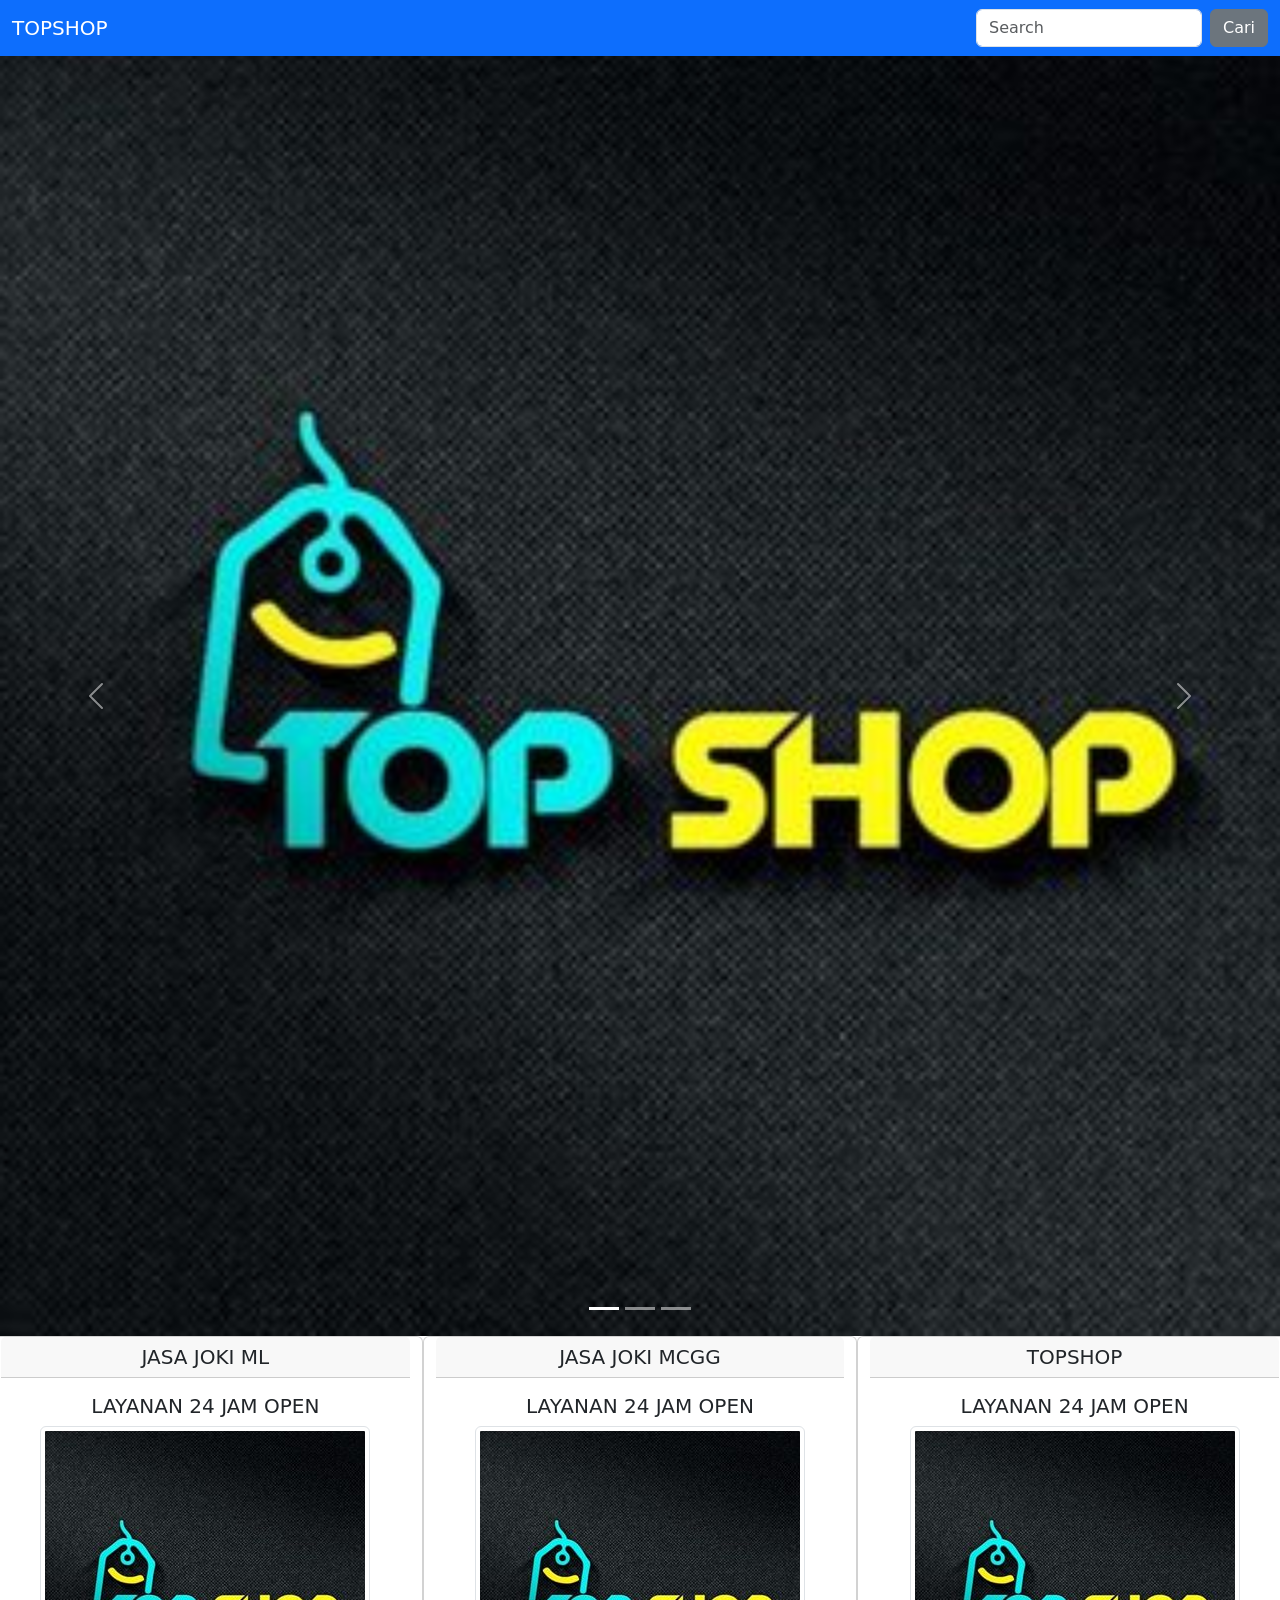
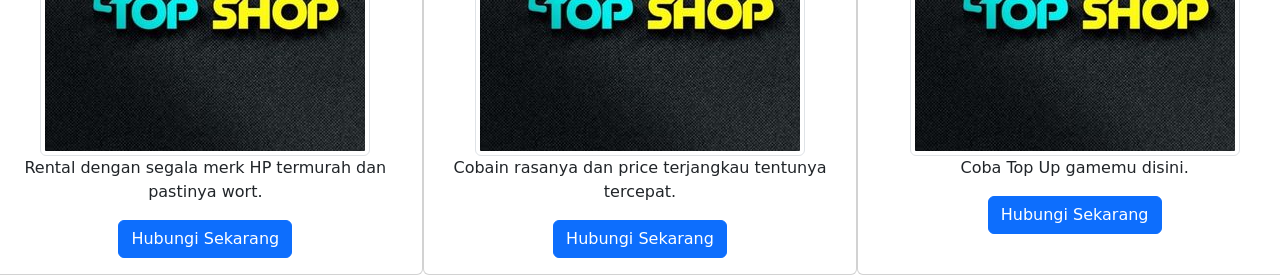
<file: index.html>
<!DOCTYPE html>
<html lang="en">
<head>
    <meta charset="UTF-8">
    <meta name="viewport" content="width=device-width, initial-scale=1.0">
    <title>Document</title>
    <link rel="stylesheet" href="style.css"/>
    <link href="https://cdn.jsdelivr.net/npm/bootstrap@5.3.8/dist/css/bootstrap.min.css" rel="stylesheet" integrity="sha384-sRIl4kxILFvY47J16cr9ZwB07vP4J8+LH7qKQnuqkuIAvNWLzeN8tE5YBujZqJLB" crossorigin="anonymous">
</head>
<body>
   <div>
    <!-- NAVBAR-->
<nav class="navbar navbar-dark bg-primary">
  <div class="container-fluid">
    <a class="navbar-brand">TOPSHOP</a>
    <form class="d-flex" role="search">
      <input class="form-control me-2" type="search" placeholder="Search" aria-label="Search"/>
      <button class="btn btn-secondary" type="submit">Cari</button>
    </form>
  </div>
</nav>
   <!-- NAVBAR END-->

<!-- CAROUSEL-->
<div>
<div id="carouselExampleIndicators" class="carousel slide">
  <div class="carousel-indicators">
    <button type="button" data-bs-target="#carouselExampleIndicators" data-bs-slide-to="0" class="active" aria-current="true" aria-label="Slide 1"></button>
    <button type="button" data-bs-target="#carouselExampleIndicators" data-bs-slide-to="1" aria-label="Slide 2"></button>
    <button type="button" data-bs-target="#carouselExampleIndicators" data-bs-slide-to="2" aria-label="Slide 3"></button>
  </div>
  <div class="carousel-inner">
    <div class="carousel-item active">
      <img src="gambar1.jpg" class="d-block w-100" alt="...">
    </div>
    <div class="carousel-item">
      <img src="gambar1.jpg" class="d-block w-100" alt="...">
    </div>
    <div class="carousel-item">
      <img src="gambar1.jpg" class="d-block w-100" alt="...">
    </div>
  </div>
  <button class="carousel-control-prev" type="button" data-bs-target="#carouselExampleIndicators" data-bs-slide="prev">
    <span class="carousel-control-prev-icon" aria-hidden="true"></span>
    <span class="visually-hidden">Previous</span>
  </button>
  <button class="carousel-control-next" type="button" data-bs-target="#carouselExampleIndicators" data-bs-slide="next">
    <span class="carousel-control-next-icon" aria-hidden="true"></span>
    <span class="visually-hidden">Next</span>
  </button>
</div>
   <!-- #CAROUSEL END-->

   <!-- MY PRODUK-->
 <div class="text-center">
<div class="row">
<div class="card col-sm-4">
  <h5 class="card-header">JASA JOKI ML</h5>
  <div class="card-body">
    <h5 class="card-title">LAYANAN 24 JAM OPEN</h5>
    <img src="gambar1.jpg" class="img-thumbnail" alt="...">
    <p class="card-text">Rental dengan segala merk HP termurah dan pastinya wort.</p>
    <a href="#" class="btn btn-primary">Hubungi Sekarang</a>
  </div>
</div>

<div class="card col-sm-4">
  <h5 class="card-header">JASA JOKI MCGG</h5>
  <div class="card-body">
    <h5 class="card-title">LAYANAN 24 JAM OPEN</h5>
    <img src="gambar1.jpg" class="img-thumbnail" alt="...">
    <p class="card-text">Cobain rasanya dan price terjangkau tentunya tercepat.</p>
    <a href="#" class="btn btn-primary">Hubungi Sekarang</a>
  </div>
</div>

<div class="card col-sm-4">
  <h5 class="card-header">TOPSHOP</h5>
  <div class="card-body">
    <h5 class="card-title">LAYANAN 24 JAM OPEN</h5>
    <img src="gambar1.jpg" class="img-thumbnail" alt="...">
    <p class="card-text">Coba Top Up gamemu disini.</p>
    <a href="#" class="btn btn-primary">Hubungi Sekarang</a>
  </div>
</div>
</div>
</div>

   <!-- #MY PRODUK END-->

   
</div>
 

   </div>
<!-- JavaScript Bundle with Popper-->
  <script src="https://cdn.jsdelivr.net/npm/bootstrap@5.3.8/dist/js/bootstrap.bundle.min.js" integrity="sha384-FKyoEForCGlyvwx9Hj09JcYn3nv7wiPVlz7YYwJrWVcXK/BmnVDxM+D2scQbITxI" crossorigin="anonymous"></script>
</body>
</html>
</file>
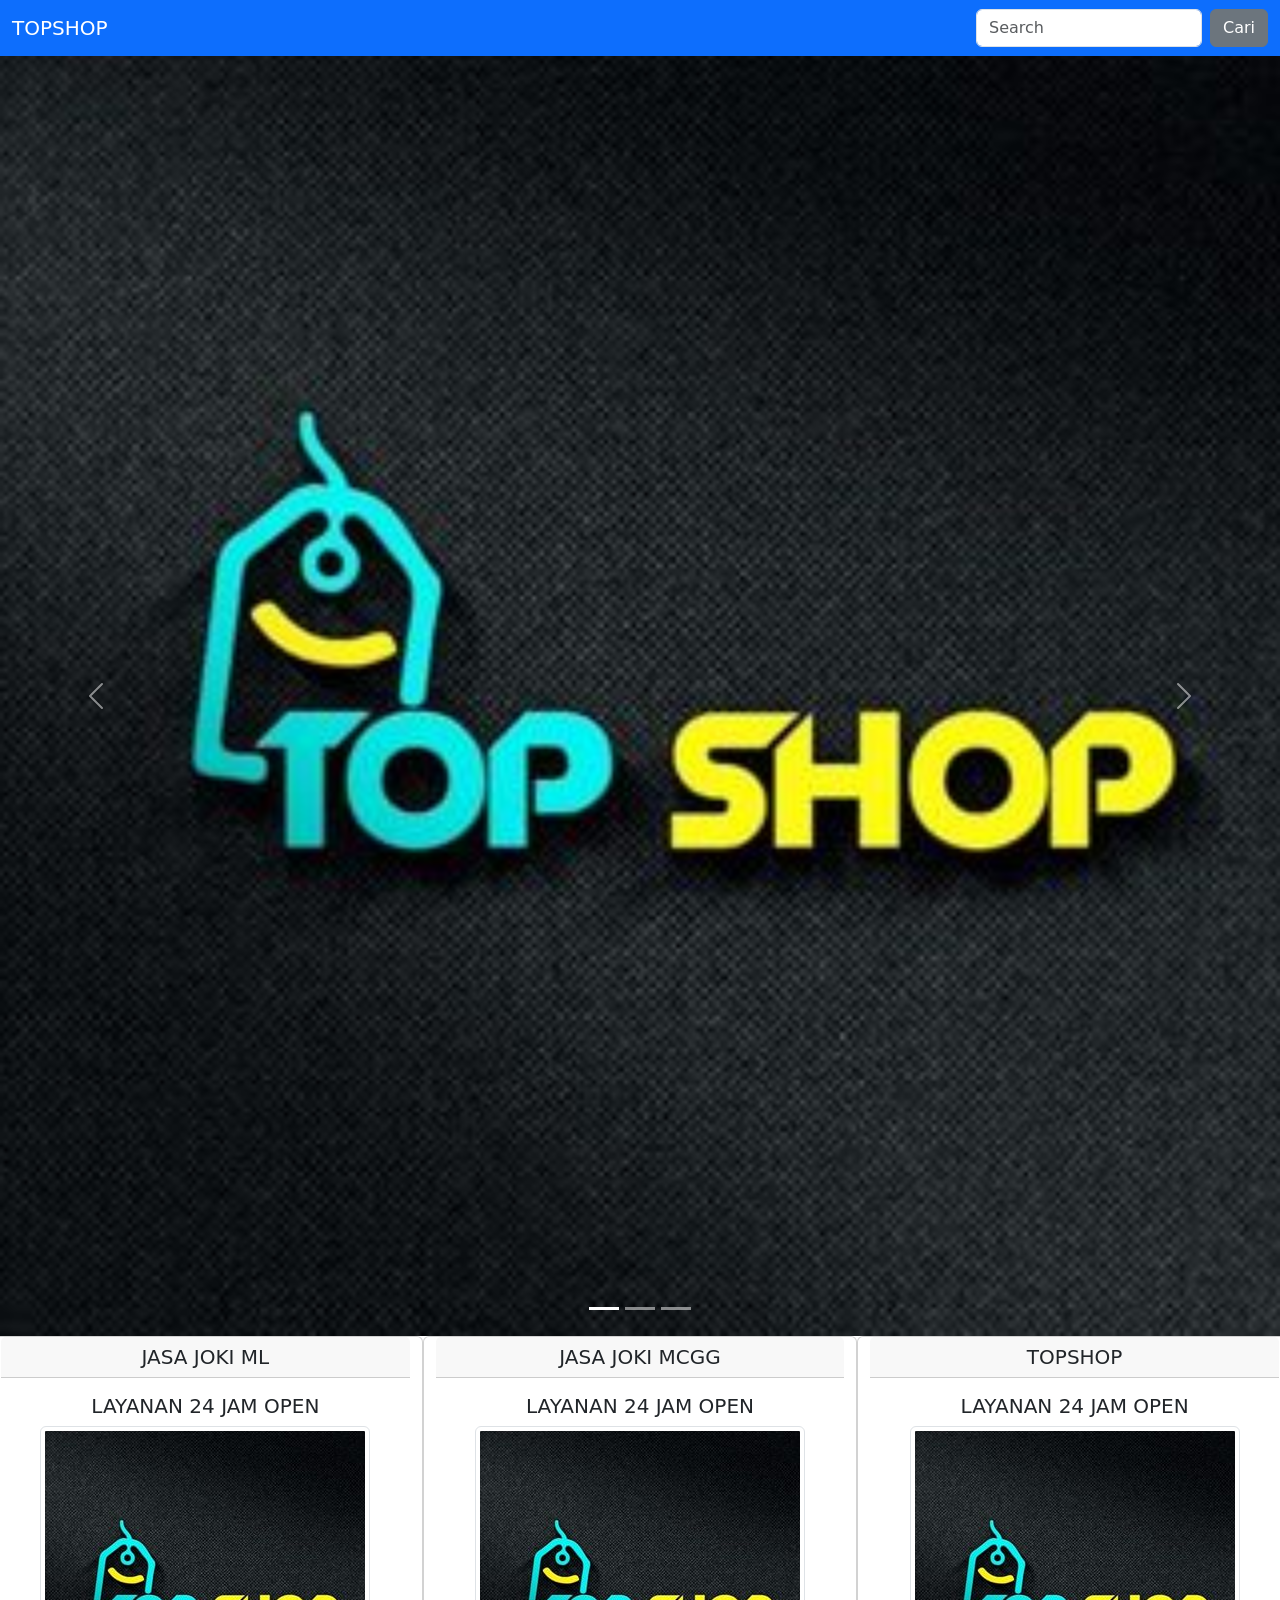
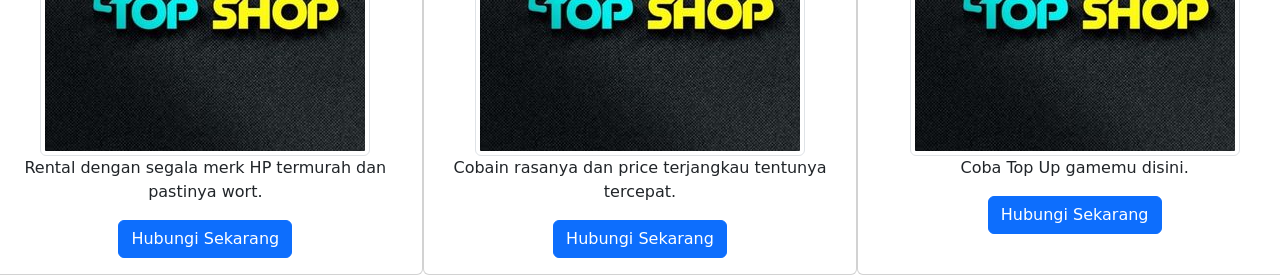
<file: indek.html>
<!DOCTYPE html>
<html lang="en">
<head>
    <meta charset="UTF-8">
    <meta name="viewport" content="width=device-width, initial-scale=1.0">
    <title>Document</title>
    <link rel="stylesheet" href="style.css"/>
    <link href="https://cdn.jsdelivr.net/npm/bootstrap@5.3.8/dist/css/bootstrap.min.css" rel="stylesheet" integrity="sha384-sRIl4kxILFvY47J16cr9ZwB07vP4J8+LH7qKQnuqkuIAvNWLzeN8tE5YBujZqJLB" crossorigin="anonymous">
</head>
<body>
   <div>
    <!-- NAVBAR-->
<nav class="navbar navbar-dark bg-primary">
  <div class="container-fluid">
    <a class="navbar-brand">TOPSHOP</a>
    <form class="d-flex" role="search">
      <input class="form-control me-2" type="search" placeholder="Search" aria-label="Search"/>
      <button class="btn btn-secondary" type="submit">Cari</button>
    </form>
  </div>
</nav>
   <!-- NAVBAR END-->

<!-- CAROUSEL-->
<div>
<div id="carouselExampleIndicators" class="carousel slide">
  <div class="carousel-indicators">
    <button type="button" data-bs-target="#carouselExampleIndicators" data-bs-slide-to="0" class="active" aria-current="true" aria-label="Slide 1"></button>
    <button type="button" data-bs-target="#carouselExampleIndicators" data-bs-slide-to="1" aria-label="Slide 2"></button>
    <button type="button" data-bs-target="#carouselExampleIndicators" data-bs-slide-to="2" aria-label="Slide 3"></button>
  </div>
  <div class="carousel-inner">
    <div class="carousel-item active">
      <img src="gambar1.jpg" class="d-block w-100" alt="...">
    </div>
    <div class="carousel-item">
      <img src="gambar1.jpg" class="d-block w-100" alt="...">
    </div>
    <div class="carousel-item">
      <img src="gambar1.jpg" class="d-block w-100" alt="...">
    </div>
  </div>
  <button class="carousel-control-prev" type="button" data-bs-target="#carouselExampleIndicators" data-bs-slide="prev">
    <span class="carousel-control-prev-icon" aria-hidden="true"></span>
    <span class="visually-hidden">Previous</span>
  </button>
  <button class="carousel-control-next" type="button" data-bs-target="#carouselExampleIndicators" data-bs-slide="next">
    <span class="carousel-control-next-icon" aria-hidden="true"></span>
    <span class="visually-hidden">Next</span>
  </button>
</div>
   <!-- #CAROUSEL END-->

   <!-- MY PRODUK-->
 <div class="text-center">
<div class="row">
<div class="card col-sm-4">
  <h5 class="card-header">JASA JOKI ML</h5>
  <div class="card-body">
    <h5 class="card-title">LAYANAN 24 JAM OPEN</h5>
    <img src="gambar1.jpg" class="img-thumbnail" alt="...">
    <p class="card-text">Rental dengan segala merk HP termurah dan pastinya wort.</p>
    <a href="#" class="btn btn-primary">Hubungi Sekarang</a>
  </div>
</div>

<div class="card col-sm-4">
  <h5 class="card-header">JASA JOKI MCGG</h5>
  <div class="card-body">
    <h5 class="card-title">LAYANAN 24 JAM OPEN</h5>
    <img src="gambar1.jpg" class="img-thumbnail" alt="...">
    <p class="card-text">Cobain rasanya dan price terjangkau tentunya tercepat.</p>
    <a href="#" class="btn btn-primary">Hubungi Sekarang</a>
  </div>
</div>

<div class="card col-sm-4">
  <h5 class="card-header">TOPSHOP</h5>
  <div class="card-body">
    <h5 class="card-title">LAYANAN 24 JAM OPEN</h5>
    <img src="gambar1.jpg" class="img-thumbnail" alt="...">
    <p class="card-text">Coba Top Up gamemu disini.</p>
    <a href="#" class="btn btn-primary">Hubungi Sekarang</a>
  </div>
</div>
</div>
</div>

   <!-- #MY PRODUK END-->

   
</div>
 

   </div>
<!-- JavaScript Bundle with Popper-->
  <script src="https://cdn.jsdelivr.net/npm/bootstrap@5.3.8/dist/js/bootstrap.bundle.min.js" integrity="sha384-FKyoEForCGlyvwx9Hj09JcYn3nv7wiPVlz7YYwJrWVcXK/BmnVDxM+D2scQbITxI" crossorigin="anonymous"></script>
</body>
</html>
</file>
<file: style.css>
/* Gunakan class agar style terisolasi dan spesifik */
.tanpa-bootstrap{
   border: none;
   padding: 20px;
   font-weight: 800;
   font-size: 3em;
   background-color: blueviolet;
   color: #333;
   cursor: pointer;
}

.tanpa-bootstrap:hover {
   background-color: bisque;
   color: black;
   transform: rotateY('2');
   transition: all .5s;
}
</file>
